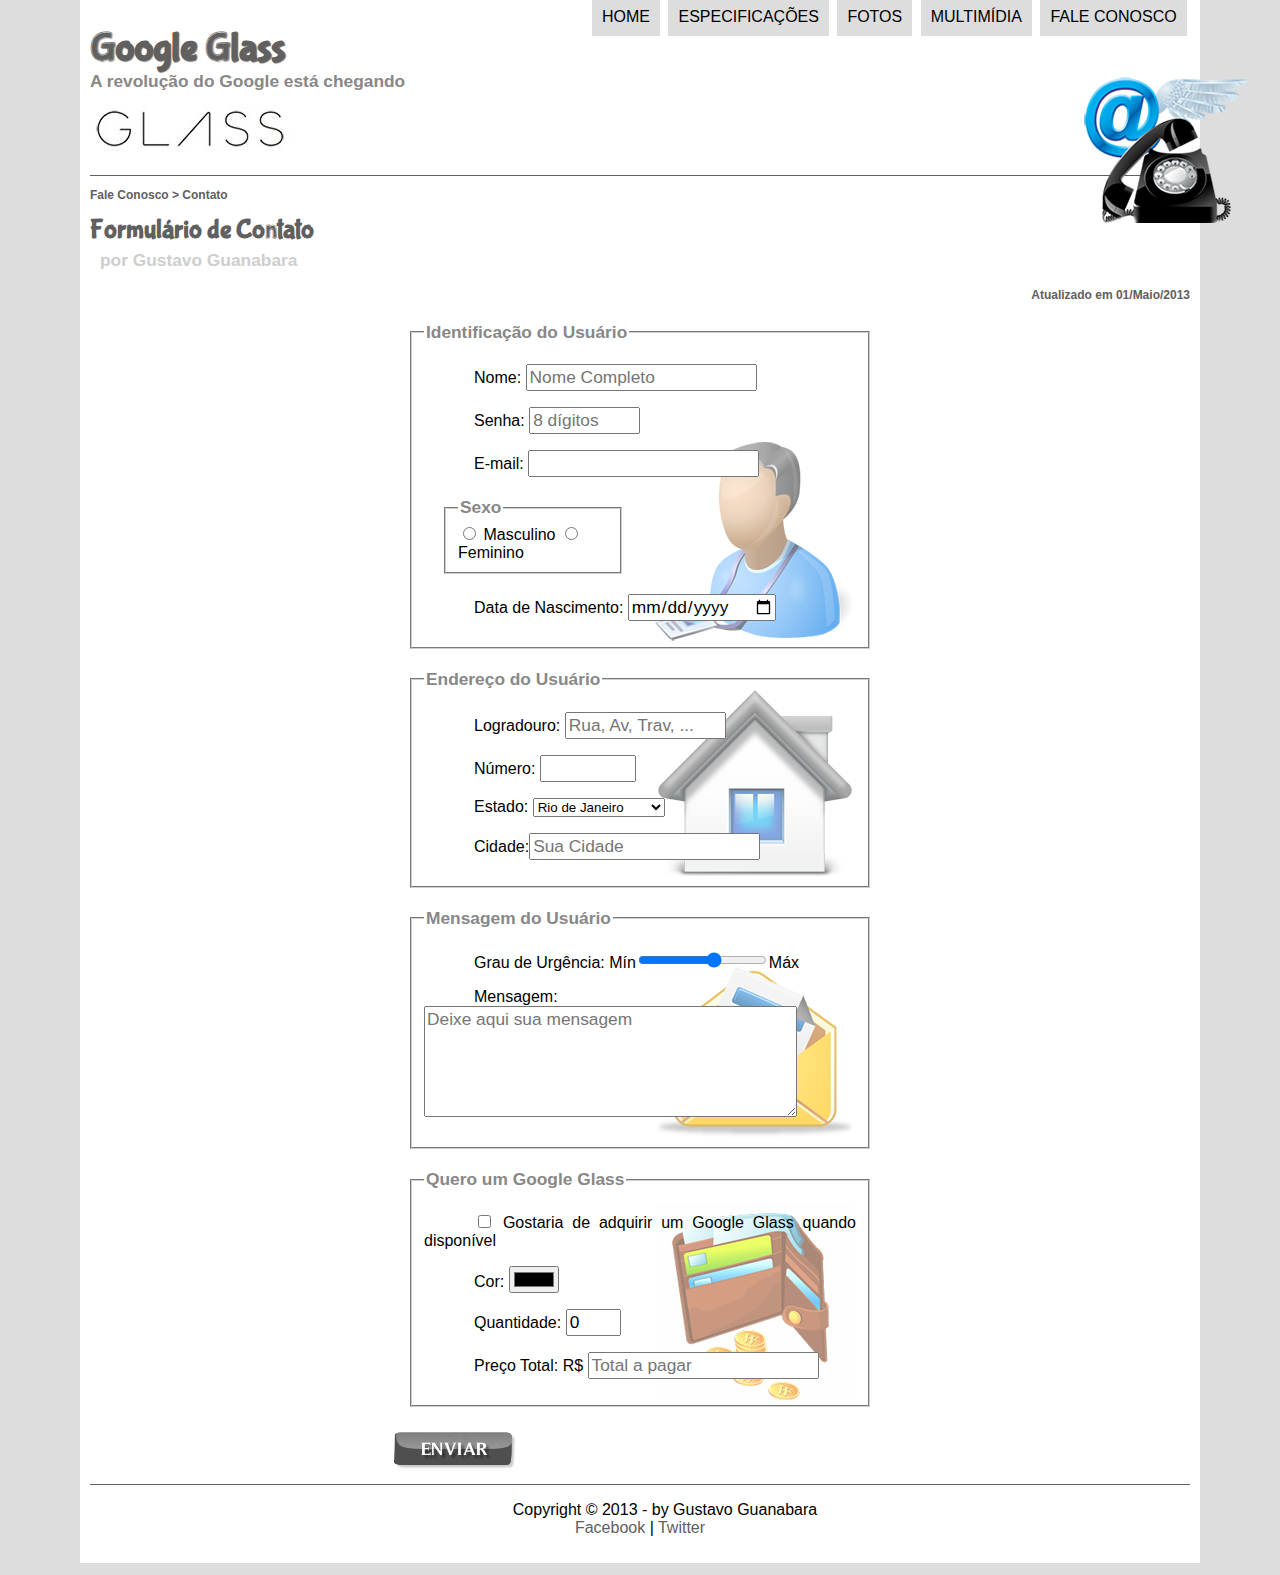
<file: fale-conosco.html>
<!DOCTYPE html>
<html lang="pt-br">
<head>

    <meta charset="UTF-8">
    <title>Tudo sobre Google Glass</title>
    <link rel="stylesheet" href="_css/estilo.css">
    <link rel="stylesheet" href="_css/form.css">
    <script src="_javascript/funcoes.js"></script>
    <script>
        function calc_total() {
            var qtd = parseInt(document.getElementById('cQtd').value);
            tot = qtd * 1500;
            document.getElementById('cTot').value = tot;
        }
    </script>
</head>
<script src="_javascript/funcoes.js"></script>
<body>
<div id="interface">

    <header id="cabecalho"> 
    <hgroup> 
    <h1>Google Glass</h1>
    <h2>A revolução do Google está chegando</h2>
    </hgroup>

    <img id="icone" src="_imagens/contato.png">
<nav id="menu">
    <h1>Menu Principal</h1>
<ul type="disc">
        <li onmouseover="mudaFoto('_imagens/home.png')" onmouseout="mudaFoto('_imagens/contato.png')"><a href="index.html">Home</a></li>

        <li onmouseover="mudaFoto('_imagens/especificacoes.png')" onmouseout="mudaFoto('_imagens/contato.png')"><a href="specs.html">Especificações</a></li>

        <li onmouseover="mudaFoto('_imagens/fotos.png')" onmouseout="mudaFoto('_imagens/contato.png')"><a href="fotos.html">Fotos</a></li>

        <li onmouseover="mudaFoto('_imagens/multimidia.png')" onmouseout="mudaFoto('_imagens/contato.png')"><a href="multimidia.html">Multimídia</a></li>

        <li onmouseover="mudaFoto('_imagens/contato.png')" onmouseout="mudaFoto('_imagens/contato.png')"><a href="fale-conosco.html">Fale conosco</a></li>
</ul>
</nav>

</header>

<section id="corpo-full">
    <article id="noticia-principal">

<header id="cabecalho-artigo">
<hgroup>    
    <h3>Fale Conosco > Contato</h3>
    <h1>Formulário de Contato</h1>
    <h2>por Gustavo Guanabara</h2>
    <h3 class="direita">Atualizado em 01/Maio/2013</h3>
</hgroup>
</header>


    <form method="post" id="fContato" action="mailto:contato@cursosemvideo.com" oninput="calc_total();">
        
    <fieldset id="usuario">
        <legend id="usuario">Identificação do Usuário</legend>
        <p><label for="cNome">Nome:</label> <input type="text" name="tNome" id="cNome" size="20" maxlength="30" placeholder="Nome Completo"> </p>
        <p>Senha: <input type="password" name="tSenha" id="cSenha" size="8" maxlength="8" placeholder="8 dígitos"></p>
        <p>E-mail: <input type="email" name="tmail" id="cMail" size="20" maxlength="40"></p>    
        <fieldset id="sexo"><legend>Sexo</legend>
                    <input type="radio" name="tSexo" id="cMasc"> <label for="cMasc">Masculino</label>
            <input type="radio" name="tSexo" id="cFem"> <label for="cFem">Feminino</label>
        </fieldset>

        <p>Data de Nascimento: <input type="date" name="tNasc" id="cNasc"></p>
    </fieldset>
    
    <fieldset id="endereco">
        <legend id="endereco">Endereço do Usuário</legend>
        <p>Logradouro: <input type="text" name="tRua" id="cRua" size="13" maxlength="80" placeholder="Rua, Av, Trav, ..."></p>
        <p>Número: <input type="number" name="tNum" id="cNum" min="0" max="99999"></p>
        <p><label for="cEst">Estado:</label>
            <select name="tEst" id="cEst">
                <option>Rio de Janeiro</option>
                <option>São Paulo</option>
                <option>Minas Gerais</option>
                <option>Paraná</option>
                <option>Santa Catarina</option>
                <option>Rio Grande do Sul</option>

            </select></p>
        <p><label for="Ccid">Cidade:</label><input type="text" name="tCid" id="cCid" maxlength="40" size="20" placeholder="Sua Cidade" list="cidades"></p>
        <datalist id="cidades">
            <option value="Rio de Janeiro"></option>
            <option value="Nova Iguaçu"></option>
            <option value="Niterói"></option>
            <option value="Belford Roxo"></option>
        </datalist>
    </fieldset>

    <fieldset id="mensagem">
        <legend id="mensagem">Mensagem do Usuário</legend>
        <p><label for="cUrg">Grau de Urgência:</label> 
        Mín<input type="range" name="tUrg" id="cUrg" min="0" max="10" step="2">Máx</p>
        <p><label for="cMsg">Mensagem:</label>
            <textarea name="tMsg" id="cMsg" cols="35" rows="5" placeholder="Deixe aqui sua mensagem"></textarea></p>
    </fieldset>

    <fieldset id="pedido">
        <legend id="pedido">Quero um Google Glass</legend>
        <p><input type="checkbox" name="Tped" id="cPed">
        <label for="cPed">Gostaria de adquirir um Google Glass quando disponível</label></p>
        <p><label for="cCor">Cor:</label>
            <input type="color" name="Tcor" id="cCor"></p>
        <p><label for="cQtd">Quantidade:</label>
            <input type="number" name="tQtd" id="cQtd" min="0" max="5" value="0"></p>
        <p><label for="cTot">Preço Total: R$</label>
            <input type="text" name="tTot" id="cTot" placeholder="Total a pagar" readonly></p>
    </fieldset>

    
    <input type="image" name="tEnviar" src="_imagens/botao-enviar.png">
    </form>

</article>
</section>

<footer id="rodape">

<p>Copyright &copy; 2013 - by Gustavo Guanabara <br>
<a href="http://facebook.com/cursosemvideo" target="_blank">Facebook</a> | 
<a href= "http://twitter.com/cursosemvideo"target="_blank">Twitter </a></p>

</footer>
</div>
</body>
</html>
</file>
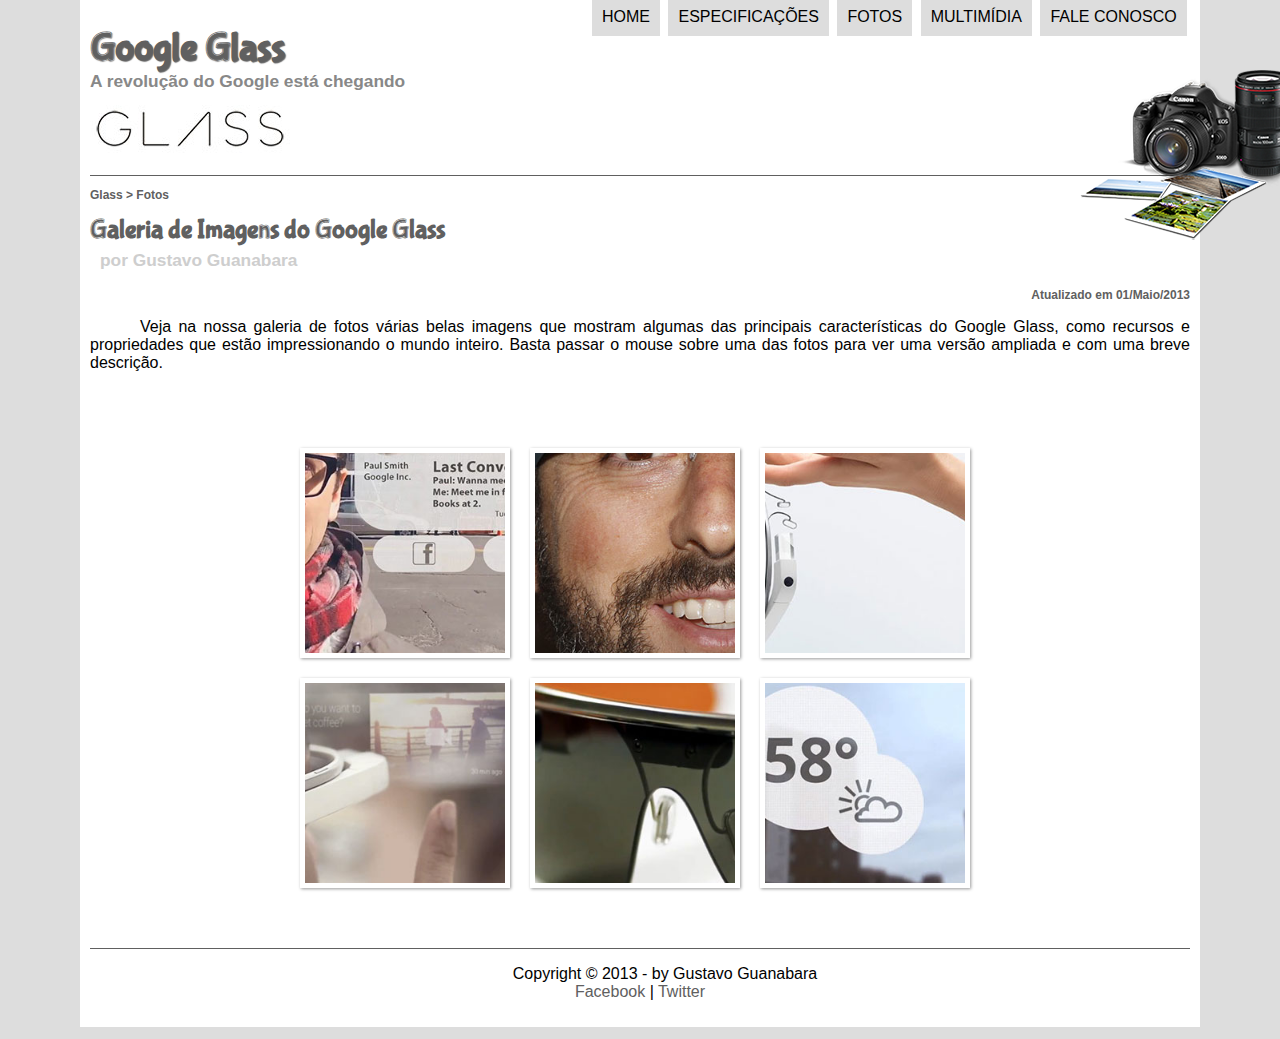
<file: fotos.html>
<!DOCTYPE html>
<html lang="pt-br">
<head>

	<meta charset="utf-8">
	<title>Tudo sobre Google Glass</title>
	<link rel="stylesheet" type="text/css" href="_css/estilo.css">
	<link rel="stylesheet" href="_css/fotos.css">
		
</head>
<script src="_javascript/funcoes.js"></script>
<body>
<div id="interface">

	<header id="cabecalho"> 
	<hgroup> 
	<h1>Google Glass</h1>
	<h2>A revolução do Google está chegando</h2>
	</hgroup>

	<img id="icone" src="_imagens/fotos.png">
<nav id="menu">
	<h1>Menu Principal</h1>
<ul type="disc">
		<li onmouseover="mudaFoto('_imagens/home.png')" onmouseout="mudaFoto('_imagens/fotos.png')"><a href="index.html">Home</a></li>

		<li onmouseover="mudaFoto('_imagens/especificacoes.png')" onmouseout="mudaFoto('_imagens/fotos.png')"><a href="specs.html">Especificações</a></li>

		<li onmouseover="mudaFoto('_imagens/fotos.png')" onmouseout="mudaFoto('_imagens/fotos.png')"><a href="fotos.html">Fotos</a></li>

		<li onmouseover="mudaFoto('_imagens/multimidia.png')" onmouseout="mudaFoto('_imagens/fotos.png')"><a href="multimidia.html">Multimídia</a></li>

		<li onmouseover="mudaFoto('_imagens/contato.png')" onmouseout="mudaFoto('_imagens/fotos.png')"><a href="fale-conosco.html">Fale conosco</a></li>
</ul>
</nav>

</header>

<section id="corpo-full">
	<article id="noticia-principal">

<header id="cabecalho-artigo">
<hgroup> 	
	<h3>Glass > Fotos</h3>
	<h1>Galeria de Imagens do Google Glass</h1>
	<h2>por Gustavo Guanabara</h2>
	<h3 class="direita">Atualizado em 01/Maio/2013</h3>
</hgroup>
</header>

<p>Veja na nossa galeria de fotos várias belas imagens que mostram algumas das principais características do Google Glass, como recursos e propriedades que estão impressionando o mundo inteiro. Basta passar o mouse sobre uma das fotos para ver uma versão ampliada e com uma breve descrição.</p>

<ul id="album-fotos">
	<li id="foto01"><span>Agenda e lembretes</span></li>
	<li id="foto02"><span>Sergey Brin usando o Glass</span></li>
	<li id="foto03"><span>Leve e compacto</span></li>
	<li id="foto04"><span>Sensação de uma tela de 50"</span></li>
	<li id="foto05"><span>Vários tipos de lente</span></li>
	<li id="foto06"><span>Informações importantes</span></li>
</ul>

</article>
</section>

<footer id="rodape">

<p>Copyright &copy; 2013 - by Gustavo Guanabara <br>
<a href="http://facebook.com/cursosemvideo" target="_blank">Facebook</a> | 
<a href= "http://twitter.com/cursosemvideo"target="_blank">Twitter </a></p>

</footer>
</div>
</body>
</html>
</file>
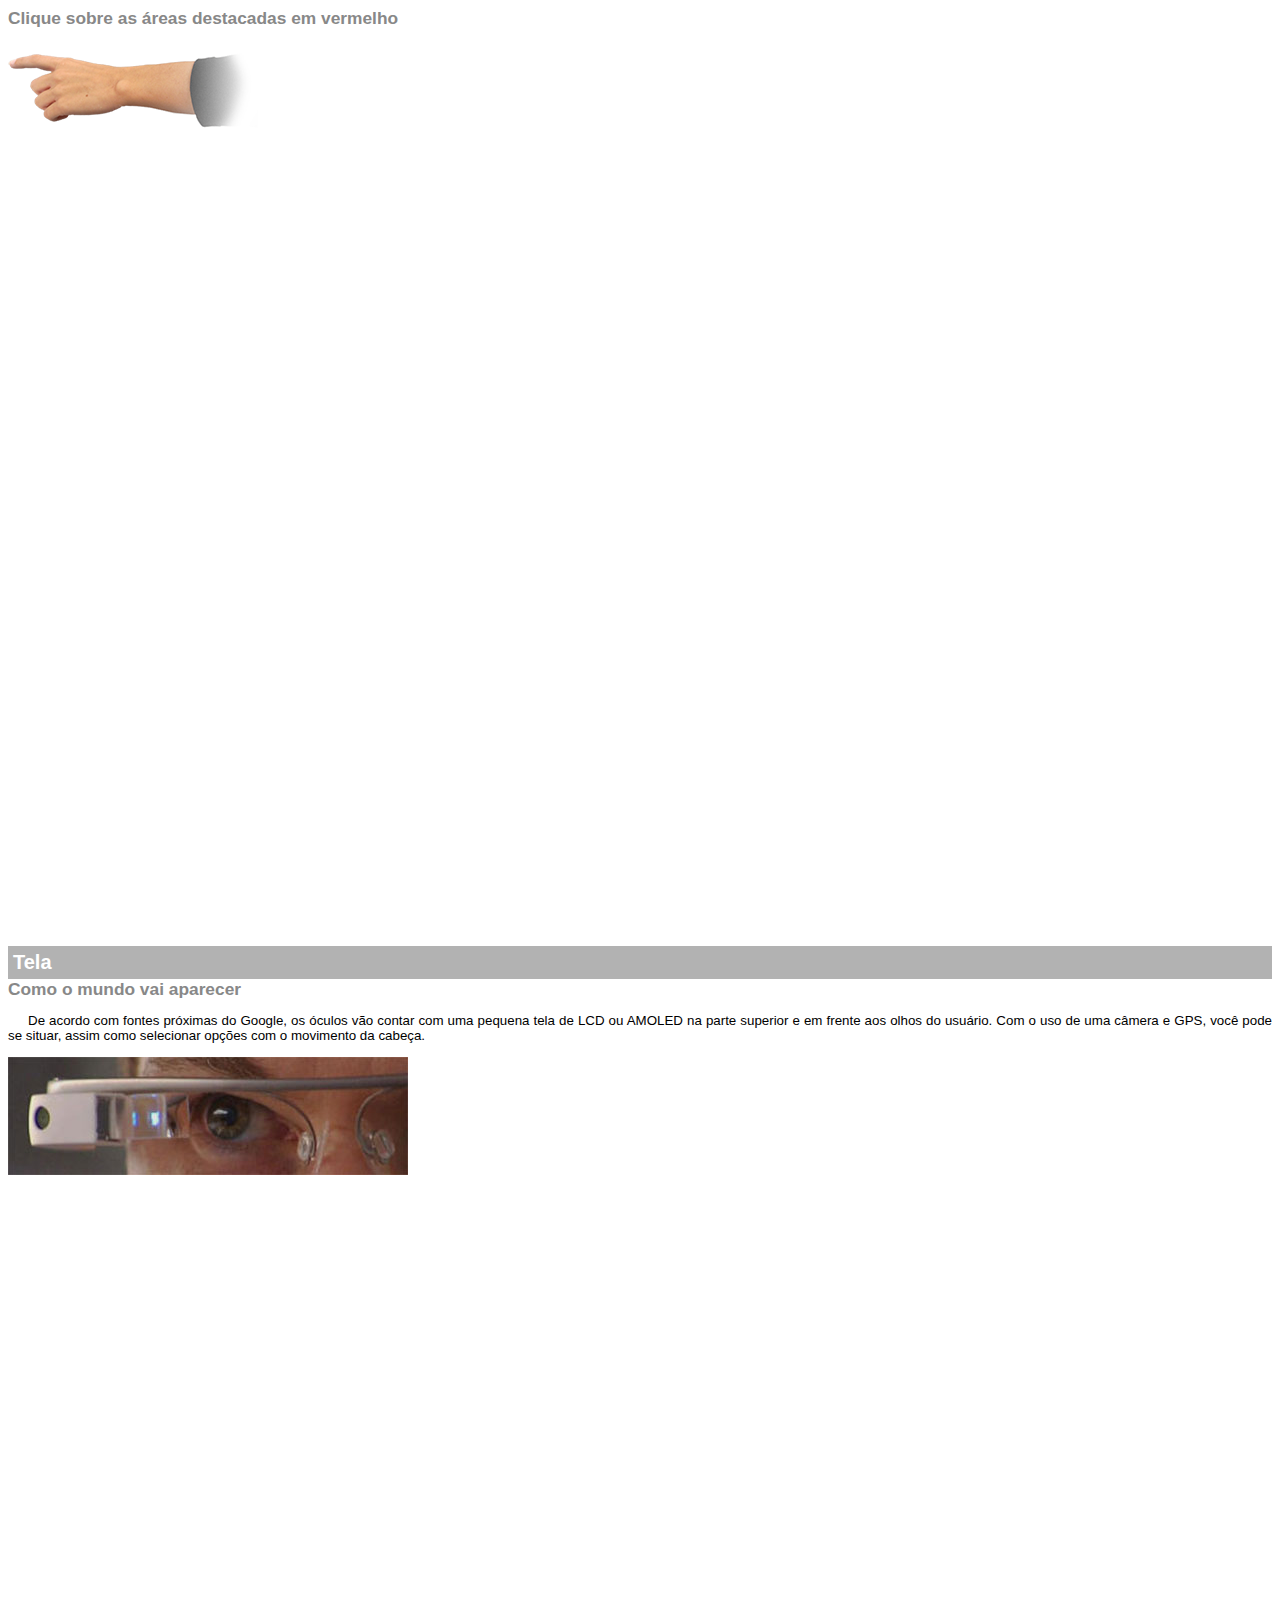
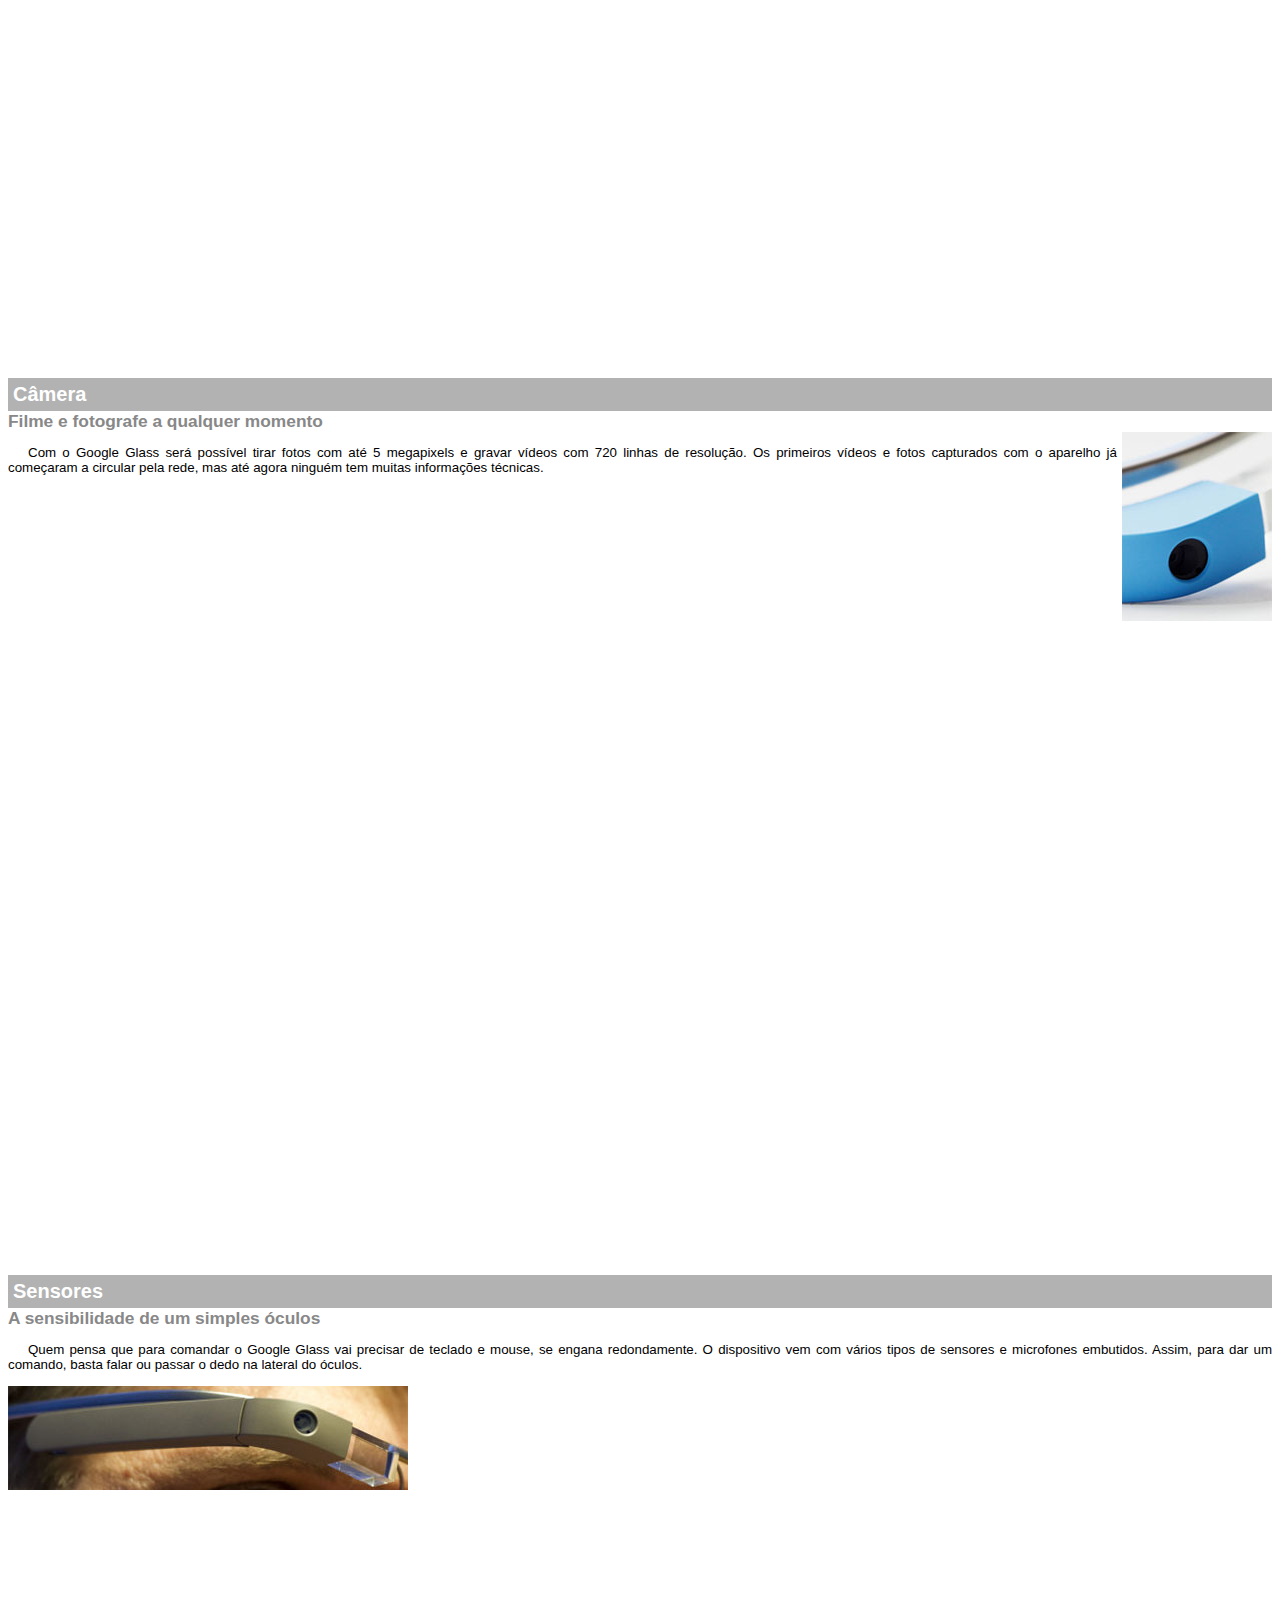
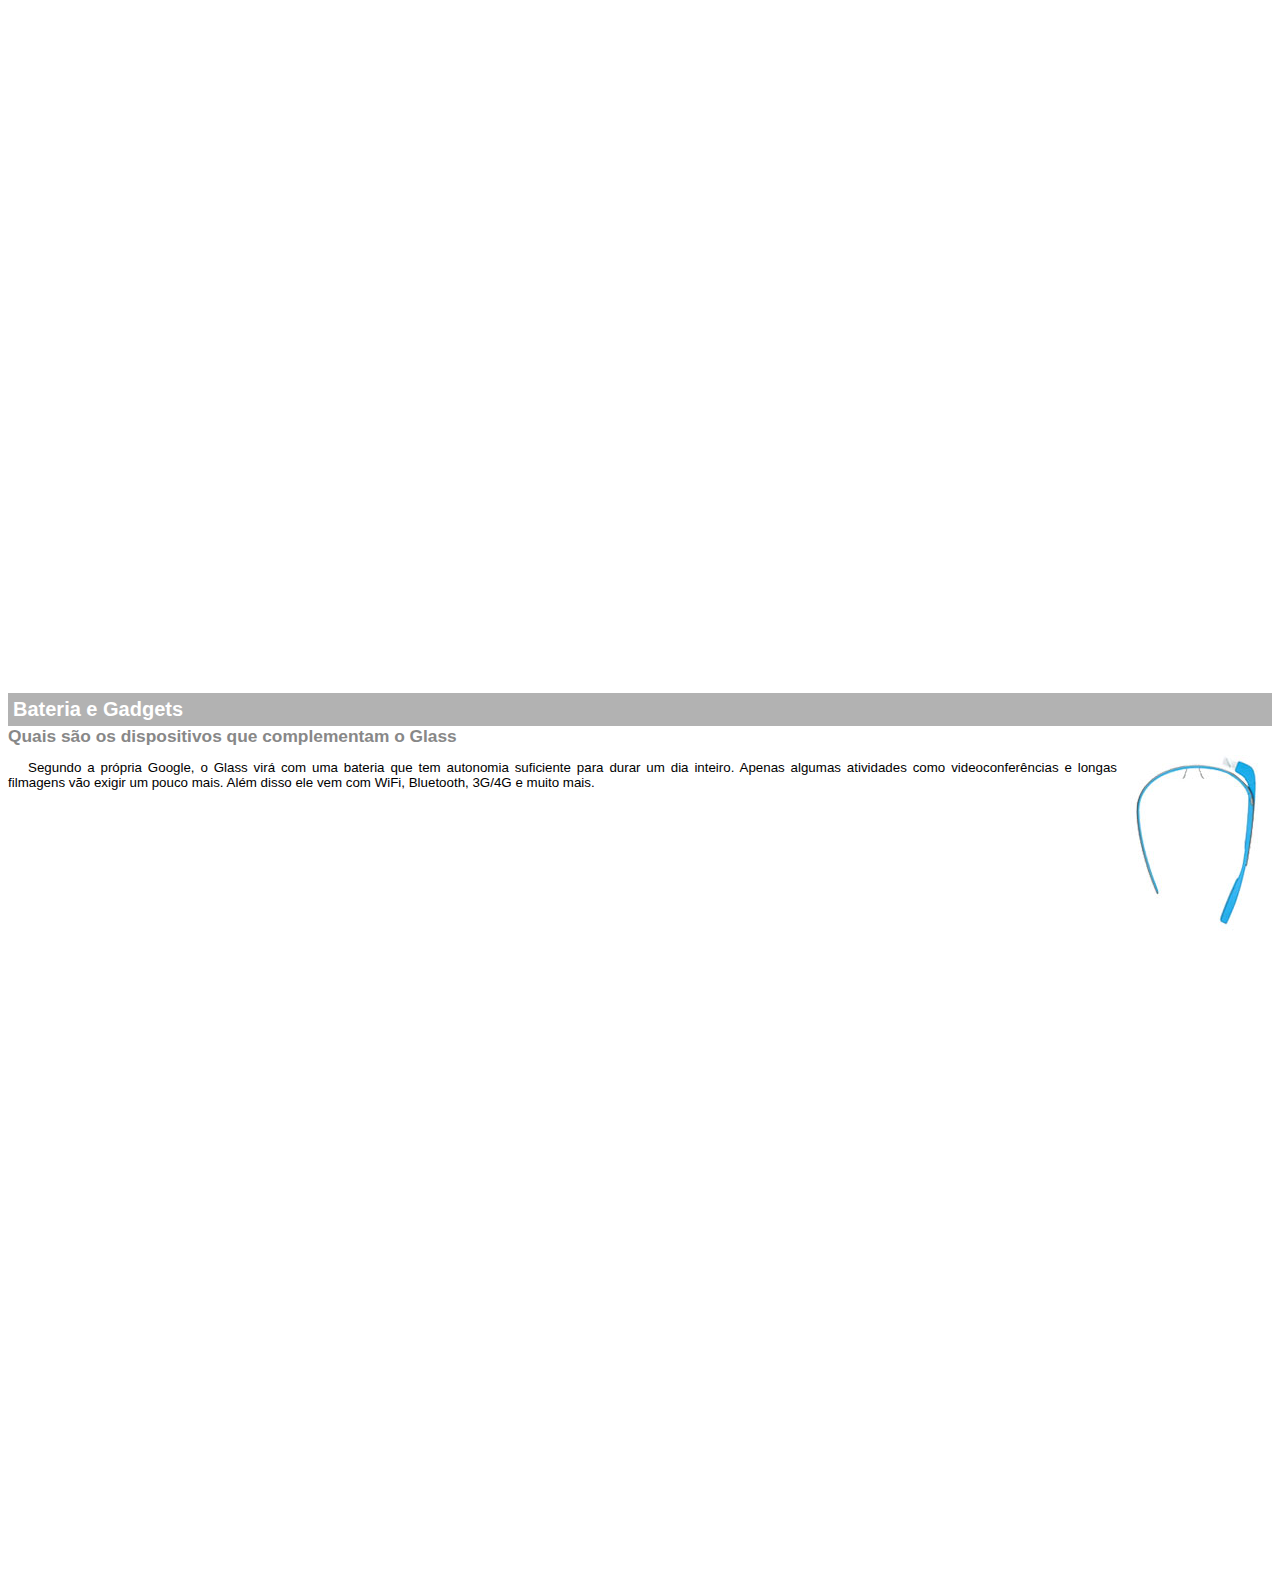
<file: google-glass.html>
<!DOCTYPE html> 
<html>
<head>
	<meta charset="utf-8">
	<title>Informaçoes sobre Google Glass</title>
	<style>

		body {
			font-family: Arial;
			font-size: 10pt;
		}

		p {
			text-align: justify;	
			text-indent: 20px;
		}

		article h1 {
			font-size: 15pt;
			color: #ffffff;
			background-color: rgba(0,0,0,.3);
			padding: 5px;
			margin: 0px;
		}

		article h2 {
			font-size: 13pt;
			color: #888888;
			margin: 0px;
		}

		article {
			margin-bottom: 800px;
		}

			img.img-dir {
				display: block;
				float: right;
				margin-left: 5px;
			}
	</style>

</head>

<body>

<article id="topo">
	<header>
		<h2>Clique sobre as áreas destacadas em vermelho</h2>
	</header>
	<img src="_imagens/mao.png" alt="Mão apontando para a esquerda">
</article>

<article id="tela">
	<header>
		<h1>Tela</h1>
    	<h2>Como o mundo vai aparecer</h2>
    </header>
	<p>De acordo com fontes próximas do Google, os óculos vão contar com uma pequena tela de LCD ou AMOLED na parte superior e em frente aos olhos do usuário. Com o uso de uma câmera e GPS, você pode se situar, assim como selecionar opções com o movimento da cabeça.</p>
	<img src="_imagens/det-tela.jpg" alt="Tela do Google Glass">

</article>

<article id="camera">
	<header>
		<h1>Câmera</h1>
		<h2>Filme e fotografe a qualquer momento</h2>
	</header>

	<img src="_imagens/det-camera.jpg" class="img-dir" alt="Camera do Google Glass">

	<p>Com o Google Glass será possível tirar fotos com até 5 megapixels e gravar vídeos com 720 linhas de resolução. Os primeiros vídeos e fotos capturados com o aparelho já começaram a circular pela rede, mas até agora ninguém tem muitas informações técnicas.</p></article>

<article id="sensores">
	<header>
		<h1>Sensores</h1>
		<h2>A sensibilidade de um simples óculos</h2>
	</header>
	<p>Quem pensa que para comandar o Google Glass vai precisar de teclado e mouse, se engana redondamente. O dispositivo vem com vários tipos de sensores e microfones embutidos. Assim, para dar um comando, basta falar ou passar o dedo na lateral do óculos.</p>
	<img src="_imagens/det-touch.jpg" alt="Sensores do Google Glass">
</article>

<article id="gadgets">
	<header>
		<h1>Bateria e Gadgets</h1>
		<h2>Quais são os dispositivos que complementam o Glass</h2>
	</header>
	<img src="_imagens/det-bateria.jpg" class="img-dir" alt="Bateria e Gadgets">
	<p>Segundo a própria Google, o Glass virá com uma bateria que tem autonomia suficiente para durar um dia inteiro. Apenas algumas atividades como videoconferências e longas filmagens vão exigir um pouco mais. Além disso ele vem com WiFi, Bluetooth, 3G/4G e muito mais.</p></article>

</body>
</html>
</file>
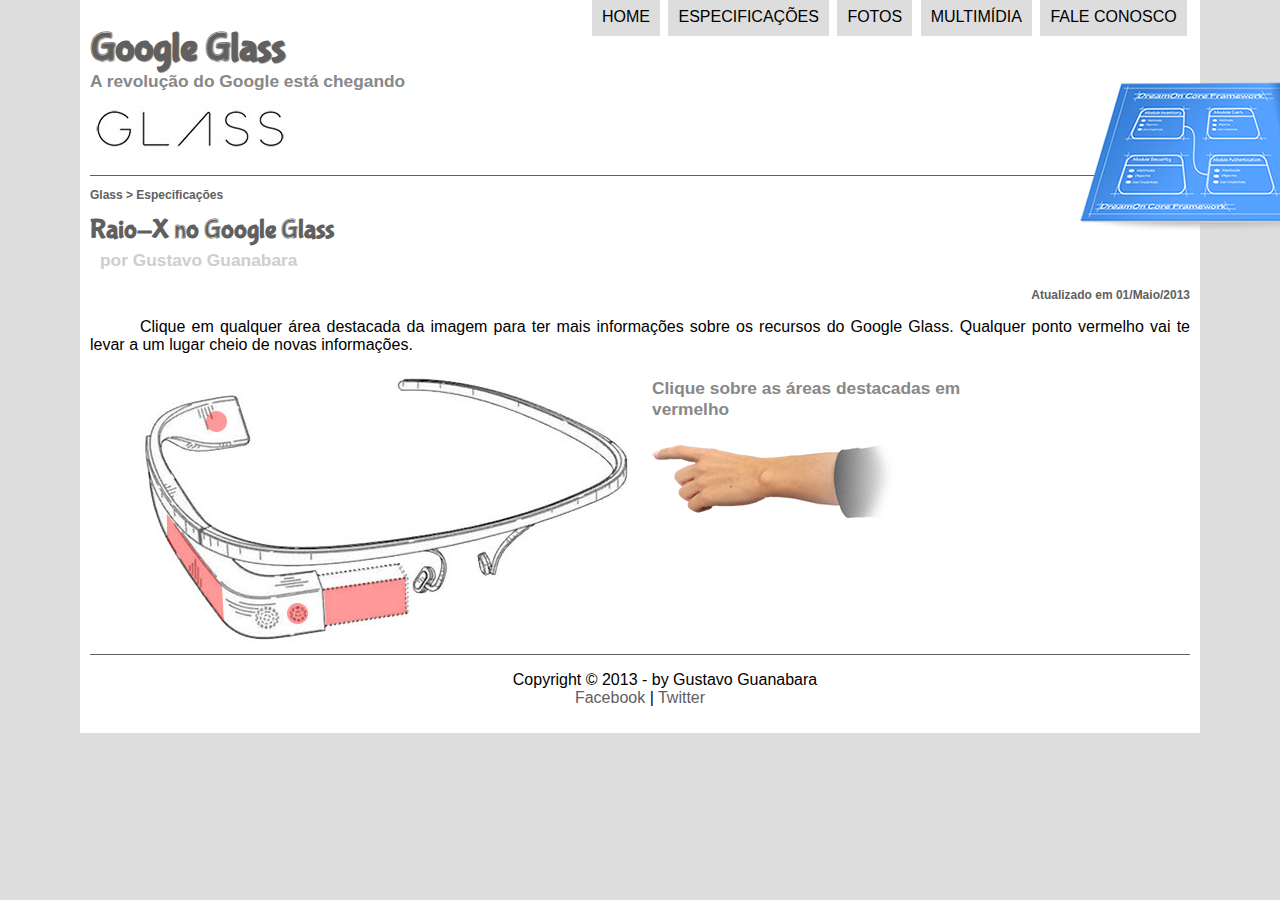
<file: specs.html>
<!DOCTYPE html>
<html lang="pt-br">
<head>

	<meta charset="utf-8">
	<title>Tudo sobre Google Glass</title>
	<link rel="stylesheet" type="text/css" href="_css/estilo.css">
	<link rel="stylesheet" href="_css/specs.css">
		
</head>
<script src="_javascript/funcoes.js"></script>
<body>
<div id="interface">

	<header id="cabecalho"> 
	<hgroup> 
	<h1>Google Glass</h1>
	<h2>A revolução do Google está chegando</h2>
	</hgroup>

	<img id="icone" src="_imagens/especificacoes.png">
<nav id="menu">
	<h1>Menu Principal</h1>
<ul type="disc">
		<li onmouseover="mudaFoto('_imagens/home.png')" onmouseout="mudaFoto('_imagens/especificacoes.png')"><a href="index.html">Home</a></li>

		<li onmouseover="mudaFoto('_imagens/especificacoes.png')" onmouseout="mudaFoto('_imagens/especificacoes.png')"><a href="specs.html">Especificações</a></li>

		<li onmouseover="mudaFoto('_imagens/fotos.png')" onmouseout="mudaFoto('_imagens/especificacoes.png')"><a href="fotos.html">Fotos</a></li>

		<li onmouseover="mudaFoto('_imagens/multimidia.png')" onmouseout="mudaFoto('_imagens/especificacoes.png')"><a href="multimidia.html">Multimídia</a></li>

		<li onmouseover="mudaFoto('_imagens/contato.png')" onmouseout="mudaFoto('_imagens/especificacoes.png')"><a href="fale-conosco.html">Fale conosco</a></li>
</ul>
</nav>

</header>

<section id="corpo-full">
	<article id="noticia-principal">

<header id="cabecalho-artigo">
<hgroup> 	
	<h3>Glass > Especificações</h3>
	<h1>Raio-X no Google Glass</h1>
	<h2>por Gustavo Guanabara</h2>
	<h3 class="direita">Atualizado em 01/Maio/2013</h3>
</hgroup>
</header>

<p>Clique em qualquer área destacada da imagem para ter mais informações sobre os recursos do Google Glass. Qualquer ponto vermelho vai te levar a um lugar cheio de novas informações.</p>

	<section id="conteudo">
		<img src="_imagens/glass-esquema-marcado.jpg" usemap="#meumapa">
		<map name="meumapa">
			<area shape="rect" coords="179,202,270,260" href="google-glass.html#tela" target="janela">
			<area shape="circle" coords="158,243,12" href="google-glass.html#camera" target="janela">
			<area shape="circle" coords="73,52,12" href="google-glass.html#gadgets" target="janela">
			<area shape="poly" coords="28,143,83,216,84,249,27,169" href="google-glass.html#sensores" target="janela">
		</map>
		<iframe src="google-glass.html" name="janela" scrolling="no" id="frame-spec"></iframe>
	</section>	

</article>
</section>

<footer id="rodape">

<p>Copyright &copy; 2013 - by Gustavo Guanabara <br>
<a href="http://facebook.com/cursosemvideo" target="_blank">Facebook</a> | 
<a href= "http://twitter.com/cursosemvideo"target="_blank">Twitter </a></p>

</footer>
</div>
</body>
</html>
</file>
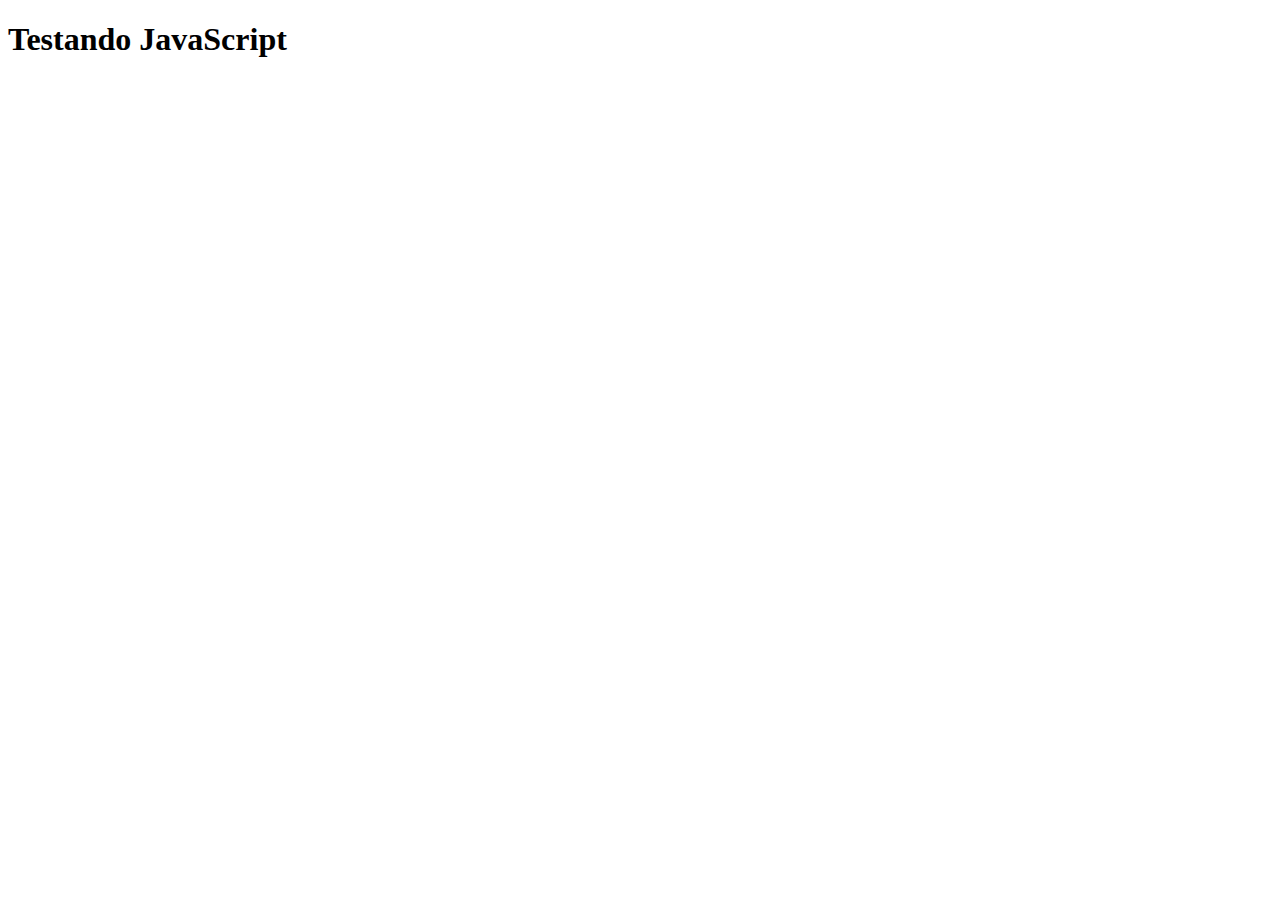
<file: _css/testejs01.html>
<!DOCTYPE html>
<html lang="pt-br">
<head>
	<title>Teste JavaScript</title>
	<meta charset="utf-8">
</head>
<body>
	<h1>Testando JavaScript</h1>
	<script>
		alert("Olá, Mundo");
		document.
	</script>
</body>
</html>
</file>
<file: _css/estilo.css>
@charset "UTF-8";
@font-face{
	font-family: 'FonteLogo';
	src: url("../_fonts/bubblegum-sans-regular.otf");
}

body {
	font-family: Arial, sans-serif;
	background-color: #dddddd;
	color: rgba(0,0,0,1);
}

div#interface {
	width: 1100px;
	background-color: #ffffff;
	margin: -20px auto 10px auto;
	padding: 10px;
}

p{
	text-align: justify;
	text-indent: 50px;
}

a {
	color: #606060;
	text-decoration: none;
}

a:hover {
	text-decoration: underline;
}

header#cabecalho img#icone {
	position: absolute;	
	left: 1080px;
	top: 70px;
}

header#cabecalho {
	border-bottom: 1px #606060 solid;
	height: 150px;
	background: url("../_imagens/glass-logo-peq.jpg") no-repeat 0px 80px;

}

header#cabecalho h1 {
	font-family: 'FonteLogo', sans-serif;
	font-size: 30pt;
	color: #606060;
	text-shadow: 1px 1px 1px rgba(0,0,0,.6);
	padding: 0px;
	margin-bottom: 0px;
} 

header#cabecalho h2{
	font-family: Arial, sans-serif;
	color: #888888;
	font-size: 13pt;
	padding: 0px;
	margin-top: 0px;
}
/* Formatação de imagens com legendas */

figure.foto-legenda{
	position: relative;
	border: 8px solid white;
	box-shadow: 1px 1px 4px black;
}

figure.foto-legenda img{
	width: 100%;
	height: 100%;
}

figure.foto-legenda figcaption{
	opacity: 0;
	position: absolute;
	top: 0px;
	background-color: rgba(0,0,0,.4);
	color: white;
	width: 100%;
	height: 100%;
	padding: 10px;
	box-sizing: border-box;
	transition: opacity 1s;
}

figure.foto-legenda:hover figcaption{
	opacity: 1;
}

/*Formatação do Menu */

nav#menu {
	display: block;
}

nav#menu ul {
	list-style: none;
	text-transform: uppercase;
	position: absolute;
	top: -20px;
	left: 550px;
}

nav#menu li {
	display: inline-block;
	background-color: #dddddd;
	padding: 10px;
	margin: 2px;
	transition: background-color 1s;
}

nav#menu li:hover {
	background-color: #606060;
}

nav#menu h1 {
	display: none;
}

nav#menu a {
	color: #000000;
	text-decoration: none;
}

nav#menu a:hover {
	color: #ffffff;
}

section#corpo {
	display: block;
	width: 500px;
	float: left;
	border-right: 1px solid #606060;
	padding-right: 15px; 
}

article#noticia-principal h2 {
	font-size: 12pt;
	color: #606060;
	background-color: #dddddd;
	padding: 5px 0px 5px 10px;
	margin: 10px 0px 10px 0px;
}


header#cabecalho-artigo h1 {
	font-family: 'FonteLogo', sans-serif;
	font-size: 20pt;
	color: #606060;
	margin-bottom: 0px;
	margin-top: 0px;
}

.direita {
	text-align: right;
}

header#cabecalho-artigo h2 {
	font-size: 13pt;
	color: #cecece;
	background-color: #ffffff;
	margin: 0px;
}

header#cabecalho-artigo h3 {
	font-size: 12px;
	color: #606060;
}

table#tabelaspec {
	border: 1px solid #606060;
	border-spacing: 0px;
	margin-left: auto;
	margin-right: auto; 
}

table#tabelaspec td {
	border: 1px solid #606060;
	padding: 10px;
	text-align: center;
	vertical-align: middle;
}

table#tabelaspec td.ce {
	color: #ffffff;
	background-color: #606060;
	vertical-align: top;
	font-weight: bold;
}

table#tabelaspec td.cd {
	background-color: #cecece;
}

table#tabelaspec caption {
	color: #888888;
	font-size: 13pt;
	font-weight: bolder;
}

table#tabelaspec caption span {
	display: block;
	float: right;
	color: #000000;
	font-size: 8pt;
	margin-top: 10px;
}

aside#lateral {
	display: block;
	width: 550px;
	float: right;
	background-color: #dddddd;
	padding: 10px;
	margin-top: 10px;
	box-shadow: 2px 2px 2px rgba(0,0,0,.5)

}

aside#lateral h1 {
	font-family: 'FonteLogo', sans-serif;
	font-size: 20pt;
	color: #606060;
	margin-top: 0px;
}

aside#lateral h2 {
	background-color: #606060;
	font-size: 13pt;
	color: #ffffff;
	padding: 10px;
}

footer#rodape {
	clear: both;
	border-top: 1px solid #606060; 
}

footer#rodape p {
	text-align: center;
}
</file>
<file: _css/form.css>
@charset "UTF-8";

form {
	width: 500px;
	margin: auto;
}

input, textarea {
	font-family: sans-serif;
	font-weight: normal;
	font-size: 13pt;
}

input:hover textarea:hover {
	background-color: #dddddd;
}

legend {
	color: #888888;
	font-weight: bold;
	font-size: 13pt;
	font-family: sans-serif;
}

fieldset {
	border-color: #cecece;
	margin: 20px;
}

fieldset#sexo {
	width: 150px;
}

fieldset#usuario {
	background: url("../_imagens/icone-contato.png") no-repeat 95% 95%;
}

fieldset#endereco {
	background: url("../_imagens/icone-endereco.png") no-repeat 95% 95%;
}

fieldset#mensagem {
	background: url("../_imagens/icone-mensagem.png") no-repeat 95% 95%;
}

fieldset#pedido {
	background: url("../_imagens/icone-pagamento.png") no-repeat 95% 95%;
}
</file>
<file: _css/fotos.css>
@charset "UTF-8";

ul#album-fotos {
	width: 700px;
	margin: 0 auto;
	padding: 50px;
	overflow: hidden;
	list-style: none;
}

ul#album-fotos li {
	float: left;
	width: 200px;
	height: 200px;
	margin: 10px;
	border: 5px solid #ffffff;
	background-color: #ffffff;
	box-shadow: 1px 1px 3px rgba(0,0,0,.4);
	-webkit-transition: all .4s ease-in;
}

ul#album-fotos li span {
	opacity: 0;
	color: #ffffff;
	text-shadow: 1px 1px 1px #000000;
	background-color: rgba(0,0,0,.3);
	font-size: 9pt;
	line-height: 370px;
	padding: 5px;
}

ul#album-fotos li:hover {
	-webkit-transform: scale(1.5);
}

ul#album-fotos li:hover span {
	opacity: 1;
}

ul#album-fotos li#foto01 {
	background: url('../_imagens/galeria-01.jpg') no-repeat;
	background-position: 50% 50%;
	background-size: 400px 400px;
	background-color: #ffffff;
}
ul#album-fotos li#foto01:hover {
	background-position: 0px 0px;
	background-size: 200px 200px;
}

ul#album-fotos li#foto02 {
	background: url('../_imagens/galeria-02.jpg') no-repeat;
	background-position: 50% 50%;
	background-size: 400px 400px;
	background-color: #ffffff;
}
ul#album-fotos li#foto02:hover {
	background-position: 0px 0px;
	background-size: 200px 200px;
}

ul#album-fotos li#foto03 {
	background: url('../_imagens/galeria-03.jpg') no-repeat;
	background-position: 50% 50%;
	background-size: 400px 400px;
	background-color: #ffffff;
}
ul#album-fotos li#foto03:hover {
	background-position: 0px 0px;
	background-size: 200px 200px;
}

ul#album-fotos li#foto04 {
	background: url('../_imagens/galeria-04.jpg') no-repeat;
	background-position: 50% 50%;
	background-size: 400px 400px;
	background-color: #ffffff;
}
ul#album-fotos li#foto04:hover {
	background-position: 0px 0px;
	background-size: 200px 200px;
}

ul#album-fotos li#foto05 {
	background: url('../_imagens/galeria-05.jpg') no-repeat;
	background-position: 50% 50%;
	background-size: 400px 400px;
	background-color: #ffffff;
}
ul#album-fotos li#foto05:hover {
	background-position: 0px 0px;
	background-size: 200px 200px;
}

ul#album-fotos li#foto06 {
	background: url('../_imagens/galeria-06.jpg') no-repeat;
	background-position: 50% 50%;
	background-size: 400px 400px;
	background-color: #ffffff;
}
ul#album-fotos li#foto06:hover {
	background-position: 0px 0px;
	background-size: 200px 200px;
}
</file>
<file: _css/specs.css>
@charset "UTF-8";

section#conteudo {
	width: 1000px;
	margin: auto;
}

iframe#frame-spec {
	width: 380px;
	height: 280px;
	border: none;
	overflow: hidden;
}
</file>
